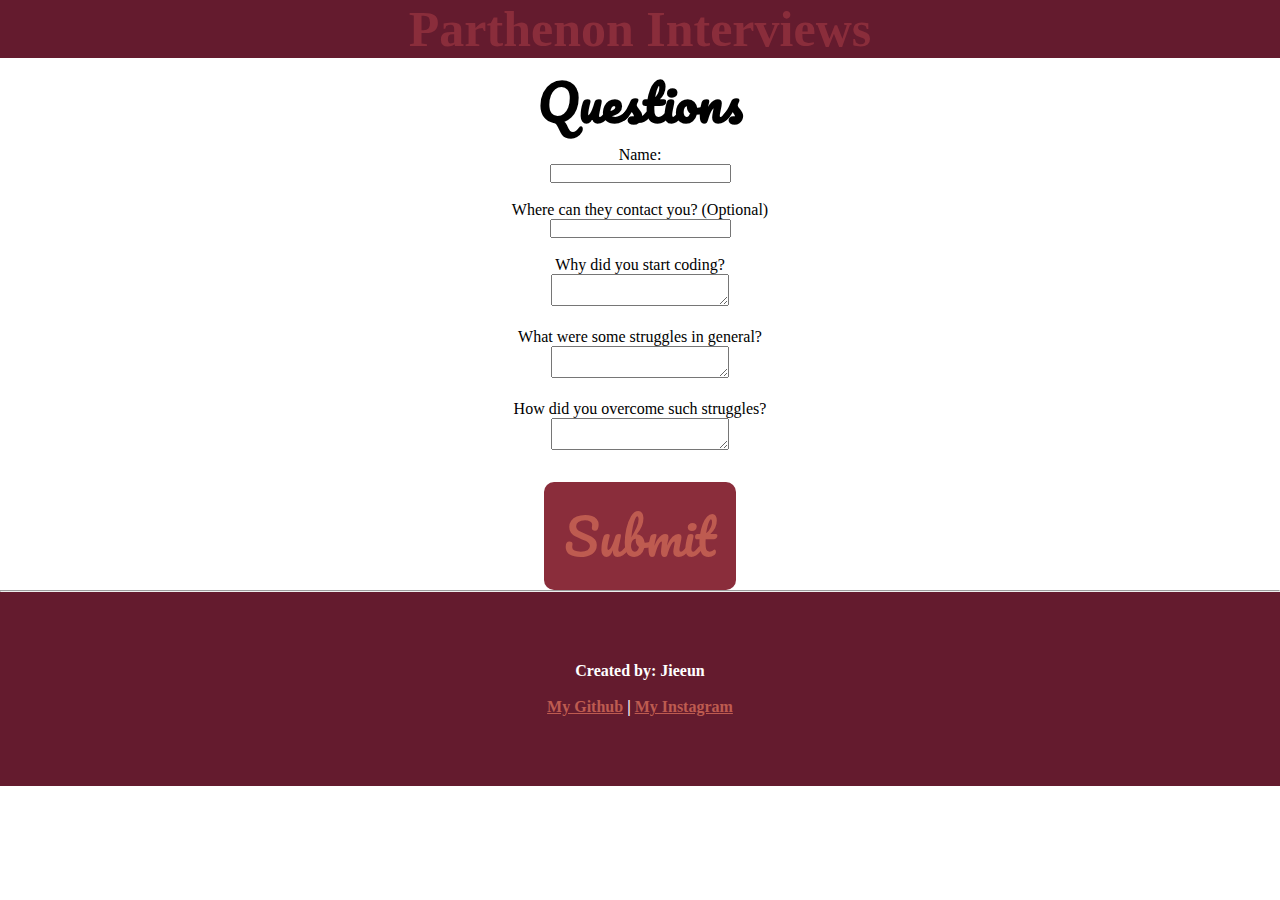
<file: question.html>
<!DOCTYPE html>
<html lang="en">
    <head>
        <meta charset="UTF-8">
        <link rel="stylesheet" type="text/css" href="style.css">
        <link rel="preconnect" href="https://fonts.googleapis.com">
        <link rel="preconnect" href="https://fonts.gstatic.com" crossorigin>
        <link href="https://fonts.googleapis.com/css2?family=Pacifico&display=swap" rel="stylesheet">
        <title>Questions</title>
    </head>

    <body>
            <div id="parthenonheader">
                <h1 style="background-color: #641B2E; font-size: 50px; vertical-align: center; color: #8A2D3B;">Parthenon Interviews</h1>
            </div>


        <div id="form">
            <h1 style="font-size: 50px; font-family: pacifico;">Questions</h1>
            <form>
                <label for="name">Name:</label><br>
                <input type="text" id="name" name="entry.1960824641" required><br><br>

                <label for="contact">Where can they contact you? (Optional)</label><br>
                <input type="text" id="contact" name="entry.326120523" required><br><br>

                <label for="why">Why did you start coding?</label><br>
                <textarea type="text" id="why" name="entry.1847306347" required></textarea><br><br>

                <label for="struggles">What were some struggles in general?</label><br>
                <textarea type="text" id="struggles" name="entry.1572120235" required></textarea><br><br>

                <label for="overcome">How did you overcome such struggles?</label><br>
                <textarea type="text" id="overcome" name="entry.595161132" requried></textarea><br><br>

                <button type="submit">Submit</button>
        <br><hr>
    <footer>
        <p><b>Created by: Jieeun
        <br><br><a href="https://github.com/Froggy1018">My Github</a> | <a href="https://www.instagram.com/jess_bob18/">My Instagram</a></b></p>
    </footer>
    </form>
    </div>

        <script src="app.js"></script>
    </body>
</html>
</file>
<file: style.css>
*{
    padding: 0;
    margin: 0;
}

header{
    text-align: center;
    background-image: url(https://cdn.britannica.com/54/150954-050-F8D14782/Night-view-Parthenon-Athens.jpg);
    background-size: cover;
    padding: 277px;
    font-family: pacifico;
}

#intro{
    color: #8A2D3B;
    background-color: #641B2E;
    font-size: 100px;
}

main{
    background-color: #641B2E;
    padding: 100px;
}

footer{
    background-color: #641B2E;
    font-family: 'Times New Roman', Times, serif;
    text-align: center;
    padding: 70px;

    color:white;
    a{
        color:#BE5B50;
        &:hover{
            color: white;
        }
    }

}

body{
    text-align: center;
}

button{
    padding: 10px 20px;
    font-size: 50px;
    font-family: pacifico;
    color: #BE5B50;
    background-color: #8A2D3B;
    border: none;
    border-radius: 10px;
    margin-top: 10px;

    &:hover{
        color:#8A2D3B;
        background: #BE5B50;
    }
}
</file>
